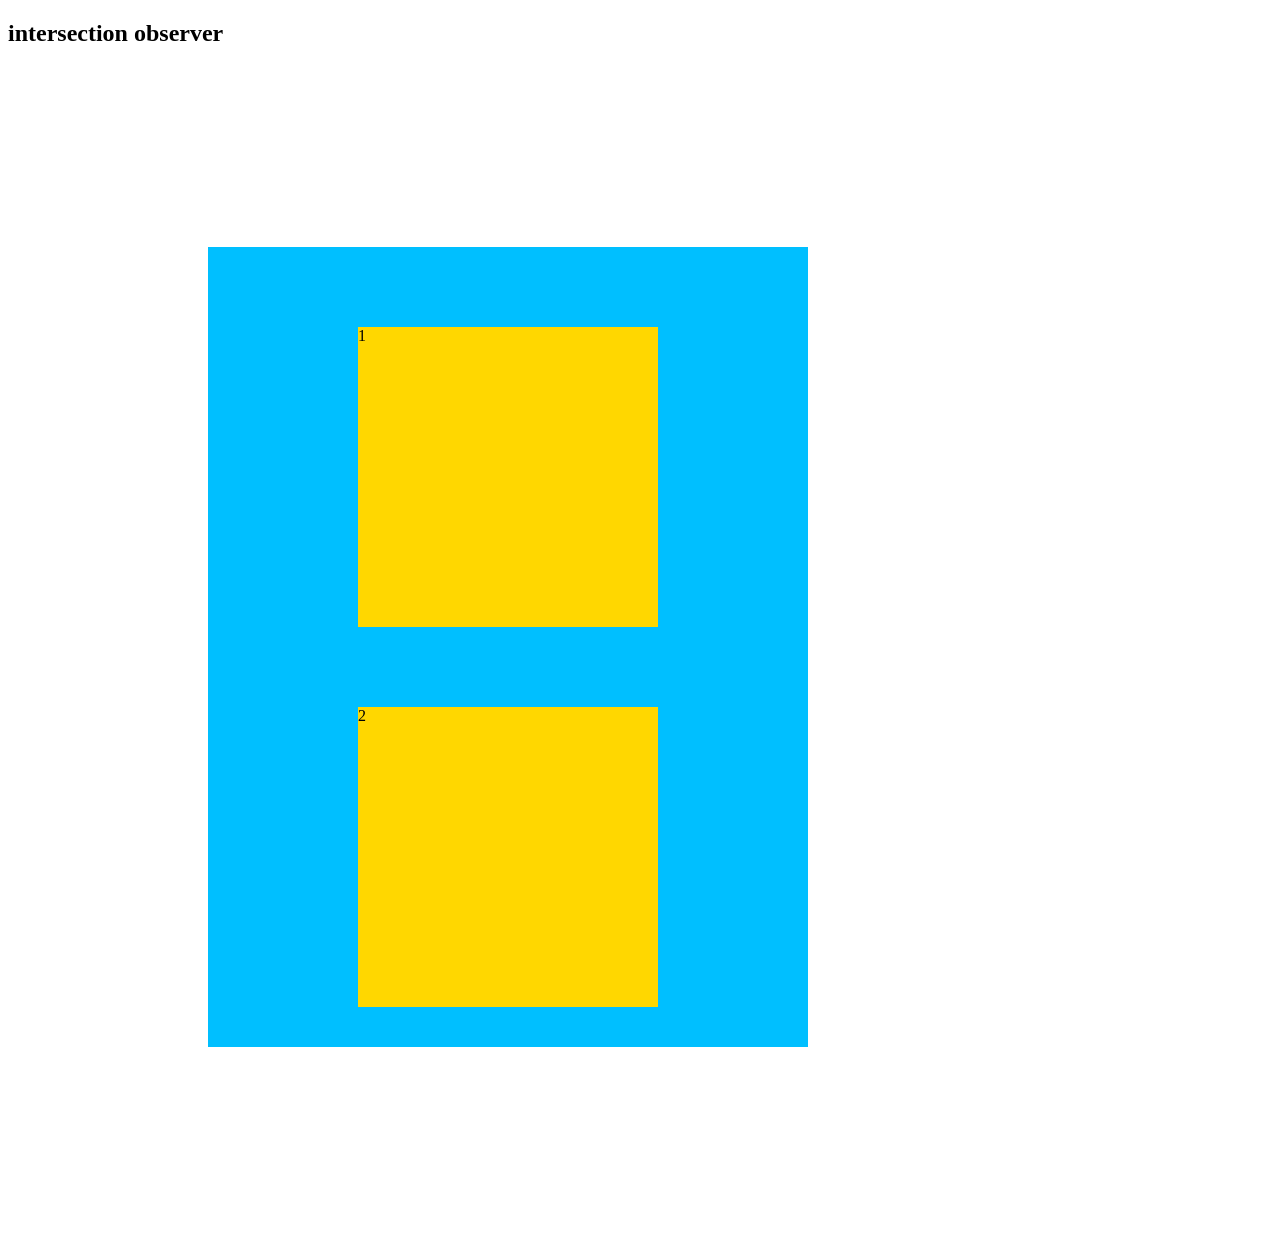
<file: intersection.html>
<!DOCTYPE html>
<html lang="en">
<head>
    <meta charset="UTF-8">
    <meta http-equiv="X-UA-Compatible" content="IE=edge">
    <meta name="viewport" content="width=device-width, initial-scale=1.0">
    <title>intersection observer</title>
    <style>
        * {box-sizing: border-box;}
        .container{
            width: 600px;
            height: 800px;
            margin: 200px;
            overflow-y: scroll;
            background-color: deepskyblue;
        }
        .box {
            width: 300px;
            height: 300px;
            margin: 80px auto;
            background-color: beige;
            transition: 350ms;
        }

        .box.active {
            background-color:gold;
        }
    </style>
</head>
<body>
    <h2>intersection observer</h2>
    <div class="container">
        <div class="box">1</div>
        <div class="box">2</div>
        <div class="box">3</div>
        <div class="box">4</div>
        <div class="box">5</div>
        <div class="box">6</div>
        <div class="box">7</div>
        <div class="box">8</div>
        <div class="box">9</div>
        <div class="box">10</div>
        <div class="box">11</div>
        <div class="box">12</div>
        <div class="box">13</div>
        <div class="box">14</div>
        <div class="box">15</div>
        <div class="box">16</div>
        <div class="box">17</div>
        <div class="box">18</div>
        <div class="box">19</div>
        <div class="box">20</div>
    </div>
    <script>
        const boxes = document.querySelectorAll('.box');

        const options = {
            root: null, //기본값, view port 기준
            rootMargin: '0px', //뷰포트에대해서 마진을 얼마나 줄것인가 //컨테이너를 기준으로 감지할 마진을 설정
            threshold: 0 //엔트리가 어느정도 화면에 노추뢰야 감지할 것인지 설명(0 ~ 1)
        };


        const callback = (entries, observer) => {
            entries.forEach(entry => {
                if(entry.isIntersecting){
                    entry.target.classList.add('active');
                }else{
                    entry.target.classList.remove('active');
                }
                
            });
        }
        const observer = new IntersectionObserver(callback, options);
        boxes.forEach(box => observer.observe(box));
    </script>
</body>
</html>
</file>
